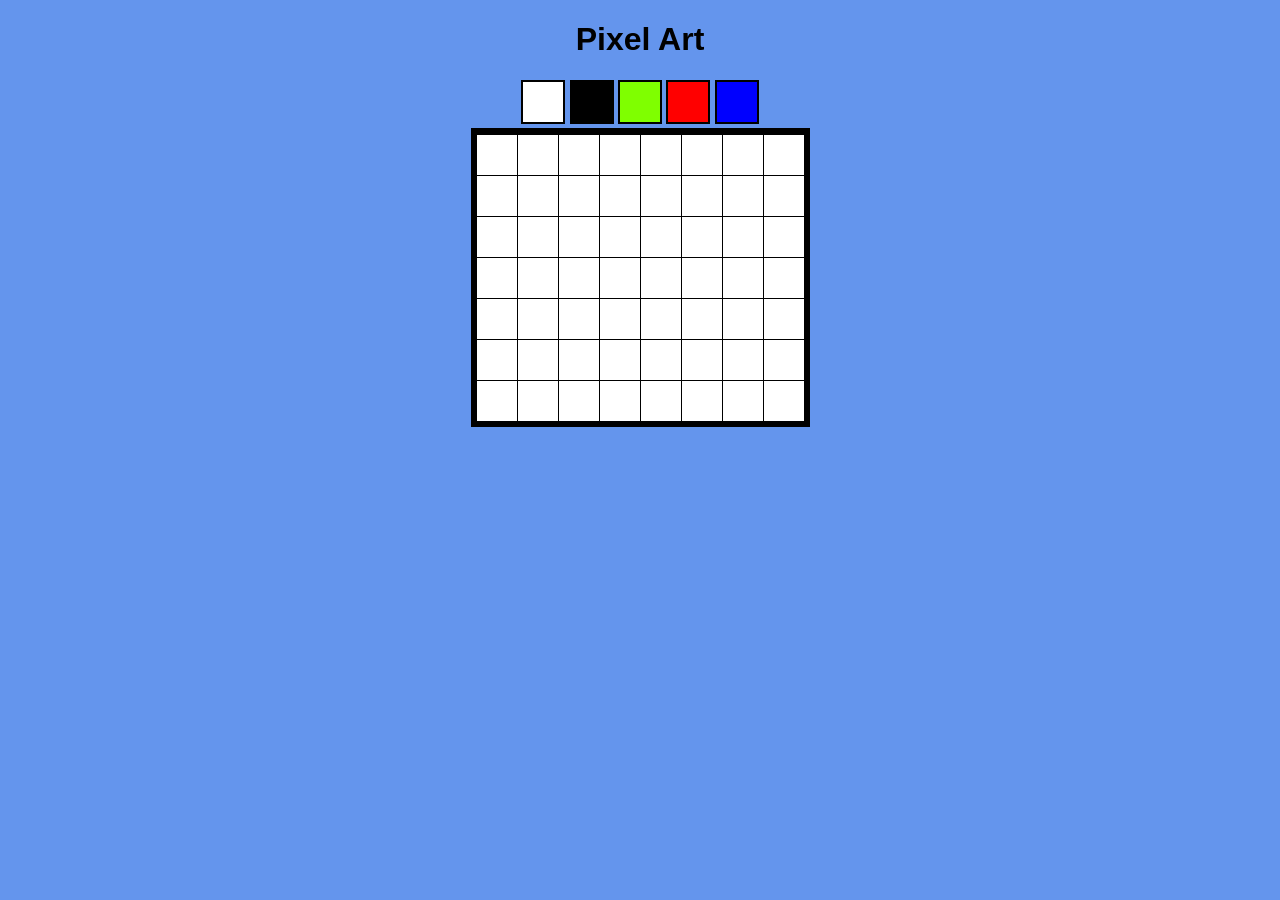
<file: index.html>
<!DOCTYPE html>
<html>
<head>
    <div id="h1"></div>
    <center><h1> Pixel Art </h1></center>
	<link rel="stylesheet" href="blocks.css">
	<link rel="apple-touch-icon" sizes="120x120" href="yo.png">
  <script src="blocks.js"></script>
    <meta charset="utf-8">
    <meta name="viewport" content="width=device-width, initial-scale=1">
    <meta name="apple-mobile-web-app-capable" content="yes">
    <meta name="apple-mobile-web-app-status-bar-style" content="black-translucent">
    
</head>
<body>
   

<center><div id="palette">
  <div class="pen" style="background-color:white;" onclick="setPenColour('white')"></div>

 <div class="pen" style="background-color:black;" onclick="setPenColour('black')"></div>

  <div class="pen" style="background-color:chartreuse;" onclick="setPenColour('chartreuse')"></div>
    

  <div class="pen" style="background-color:red;" onclick="setPenColour('red')"></div>
    
  <div class="pen" style="background-color:blue;" onclick="setPenColour('blue')"></div>
</center>

<div id="art">
<div class="row">
  
      </div>
      <div class="row">
  <div class="pixel" onclick="setPixelColour(this)"></div>
   <div class="pixel" onclick="setPixelColour(this)"></div>
      <div class="pixel" onclick="setPixelColour(this)"></div>
       <div class="pixel" onclick="setPixelColour(this)"></div>
        <div class="pixel" onclick="setPixelColour(this)"></div>
         <div class="pixel" onclick="setPixelColour(this)"></div>
          <div class="pixel" onclick="setPixelColour(this)"></div>
           <div class="pixel" onclick="setPixelColour(this)"></div>
      </div>
      <div class="row">
  <div class="pixel" onclick="setPixelColour(this)"></div>
    <div class="pixel" onclick="setPixelColour(this)"></div>
      <div class="pixel" onclick="setPixelColour(this)"></div>
            <div class="pixel" onclick="setPixelColour(this)"></div>
                  <div class="pixel" onclick="setPixelColour(this)"></div>
                        <div class="pixel" onclick="setPixelColour(this)"></div>
                              <div class="pixel" onclick="setPixelColour(this)"></div>
                                    <div class="pixel" onclick="setPixelColour(this)"></div>
      </div>
      <div class="row">
  <div class="pixel" onclick="setPixelColour(this)"></div>
    <div class="pixel" onclick="setPixelColour(this)"></div>
      <div class="pixel" onclick="setPixelColour(this)"></div>
            <div class="pixel" onclick="setPixelColour(this)"></div>
                  <div class="pixel" onclick="setPixelColour(this)"></div>
                        <div class="pixel" onclick="setPixelColour(this)"></div>
                              <div class="pixel" onclick="setPixelColour(this)"></div>
                                    <div class="pixel" onclick="setPixelColour(this)"></div>
      </div>
      <div class="row">
  <div class="pixel" onclick="setPixelColour(this)"></div>
    <div class="pixel" onclick="setPixelColour(this)"></div>
      <div class="pixel" onclick="setPixelColour(this)"></div>
            <div class="pixel" onclick="setPixelColour(this)"></div>
                  <div class="pixel" onclick="setPixelColour(this)"></div>
                       <div class="pixel" onclick="setPixelColour(this)"></div>
                              <div class="pixel" onclick="setPixelColour(this)"></div>
                                    <div class="pixel" onclick="setPixelColour(this)"></div>
      </div>
      <div class="row">
  <div class="pixel" onclick="setPixelColour(this)"></div>
    <div class="pixel" onclick="setPixelColour(this)"></div>
      <div class="pixel" onclick="setPixelColour(this)"></div>
            <div class="pixel" onclick="setPixelColour(this)"></div>
                  <div class="pixel" onclick="setPixelColour(this)"></div>
                        <div class="pixel" onclick="setPixelColour(this)"></div>
                             <div class="pixel" onclick="setPixelColour(this)"></div>
                                    <div class="pixel" onclick="setPixelColour(this)"></div>
      </div>
      <div class="row">
  <div class="pixel" onclick="setPixelColour(this)"></div>
    <div class="pixel" onclick="setPixelColour(this)"></div>
      <div class="pixel" onclick="setPixelColour(this)"></div>
            <div class="pixel" onclick="setPixelColour(this)"></div>
                  <div class="pixel" onclick="setPixelColour(this)"></div>
                        <div class="pixel" onclick="setPixelColour(this)"></div>
                              <div class="pixel" onclick="setPixelColour(this)"></div>
                                   <div class="pixel" onclick="setPixelColour(this)"></div>
      </div>
      <div class="row">
  <div class="pixel" onclick="setPixelColour(this)"></div>
    <div class="pixel" onclick="setPixelColour(this)"></div>
      <div class="pixel" onclick="setPixelColour(this)"></div>
            <div class="pixel" onclick="setPixelColour(this)"></div>
                 <div class="pixel" onclick="setPixelColour(this)"></div>
                        <div class="pixel" onclick="setPixelColour(this)"></div>
                              <div class="pixel" onclick="setPixelColour(this)"></div>
                                    <div class="pixel" onclick="setPixelColour(this)"></div>
      </div>
      </div>
</body>
</html>
</file>
<file: blocks.css>
body {
  margin: 0;
  font-family: Arial, Helvetica, sans-serif;
  background-color: cornflowerblue 
}
    #art {
  display: table;
  border-spacing: 1px;
  background-color: black;
  border: 5px solid black;
    margin-left: auto;
    margin-right: auto;

}  
.row {
  display: table-row;
  ;
}

.pixel {
  display: table-cell;
  background-color: white;
  width: 40px;
  height: 40px;
}
.pen {
  display: inline-block;
  width: 40px;
  height: 40px;
  border: 2px solid black;
    
} 
#palette {
    position: static;
    
}


@media only screen and (max-width: 375px) {
        #art {
  display: table;
  border-spacing: 1px;
  background-color: black;
  border: 5px solid black;
            
}  
.row {
  display: table-row;
  ;
}

.pixel {
  display: table-cell;
  background-color: white;
  width: 40px;
  height: 40px;
}
.pen {
  display: inline-block;
  width: 40px;
  height: 40px;
  border: 2px solid black;
}
    
}
</file>
